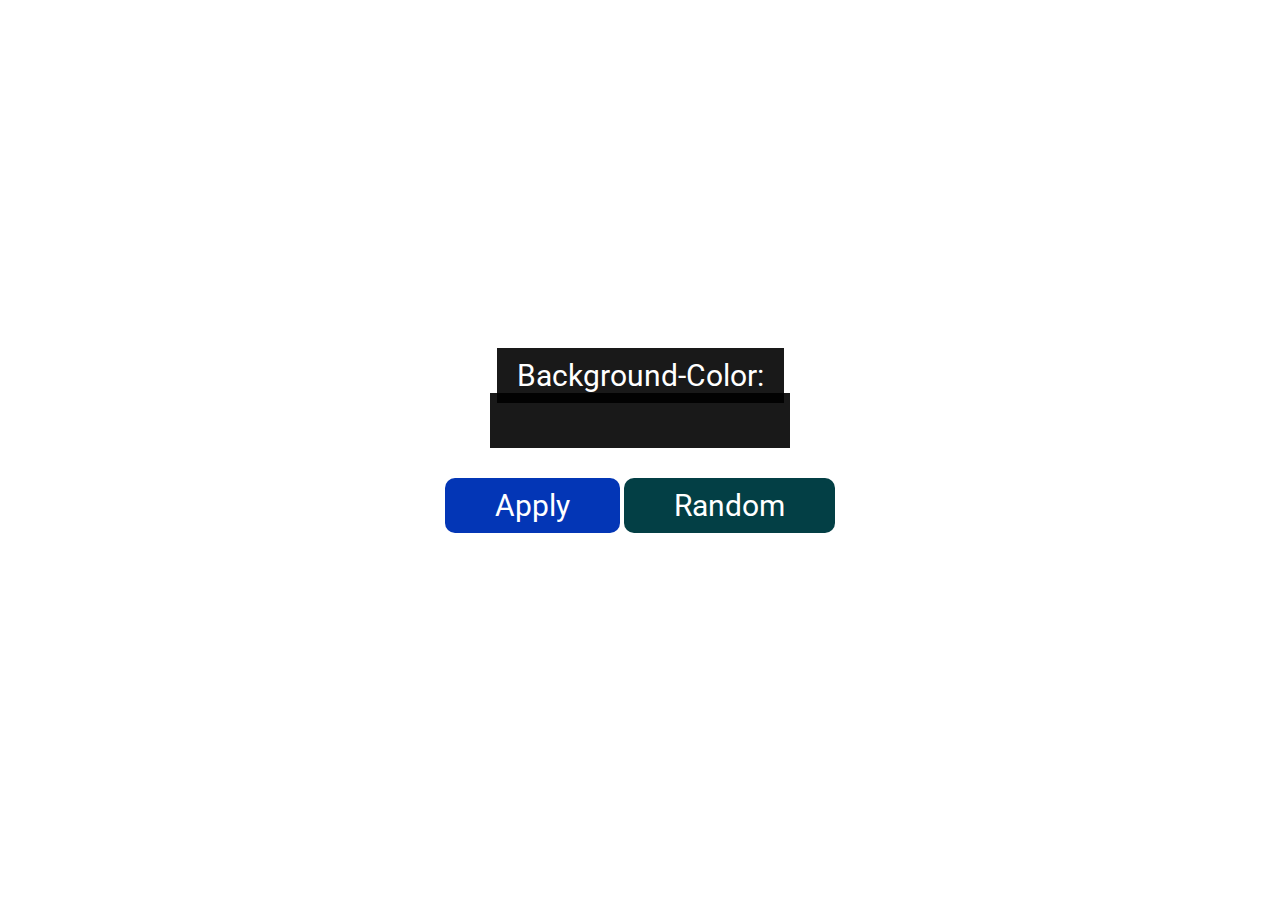
<file: project1/index.html>
<!DOCTYPE html>
<html lang="en">
<head>
    <meta charset="UTF-8">
    <meta name="viewport" content="width=device-width, initial-scale=1.0">
    <title>Document</title>
    
    <link rel="stylesheet" href="style.css" >
    <script src="index.js" defer></script>
</head>
<body>
    <div class="wrapper">
            <div class="container">
                <div>
                    <div>

                        <label for="bgc">Background-Color: </label>
                        <input type="text" id="bgc" name="inputbgc" >
                    </div>
                    <div class="btn-container">
                        <button id="btn-apply">apply</button>
                        <button id="btn-random">random</button>
                    </div>
                </div>
            </div>
    </div>
</body>
</html>
</file>
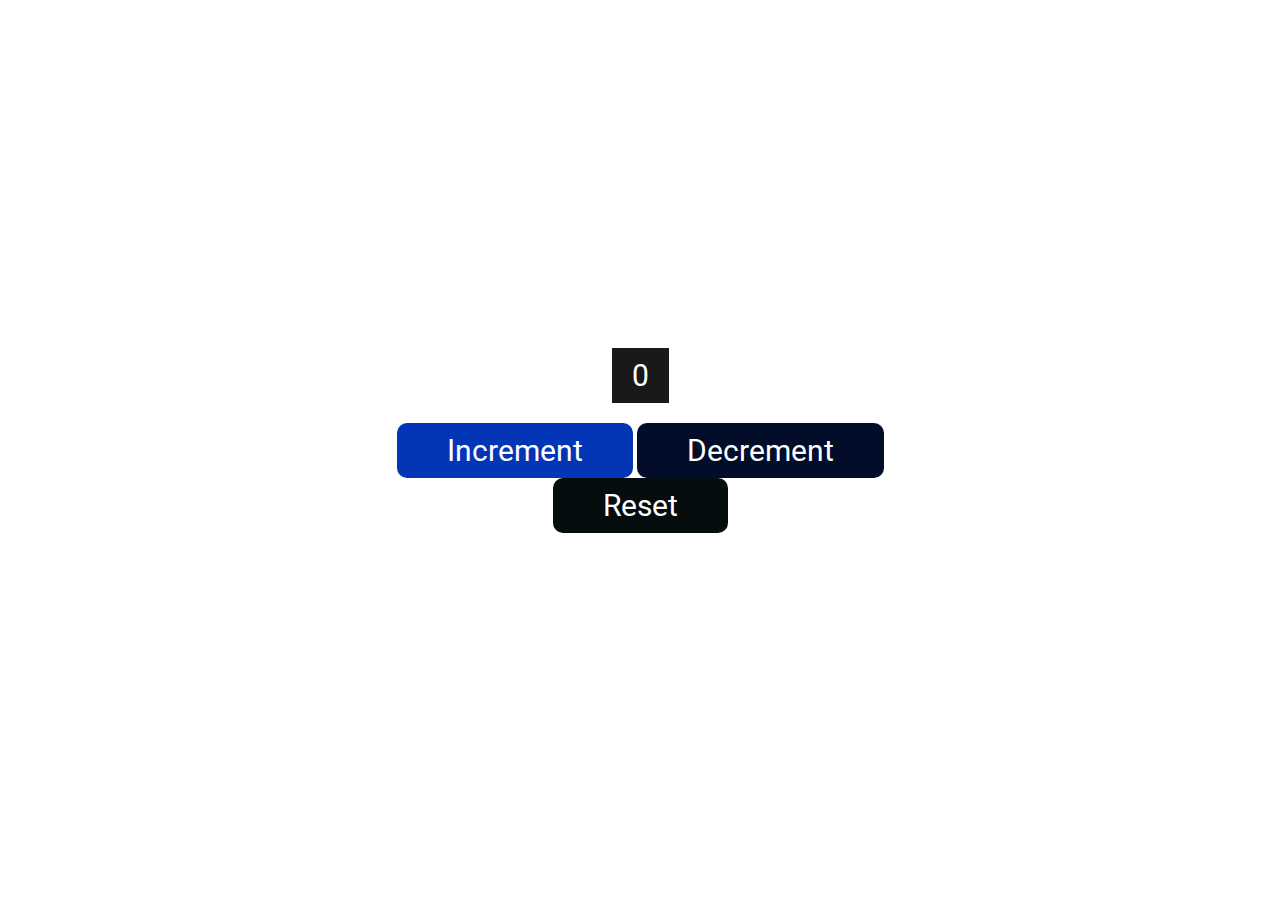
<file: project2/index.html>
<!DOCTYPE html>
<html lang="en">
<head>
    <meta charset="UTF-8">
    <meta name="viewport" content="width=device-width, initial-scale=1.0">
    <title>Document</title>
    
    <link rel="stylesheet" href="style.css" >
    <script src="index.js" defer></script>
</head>
<body>
    <div class="wrapper">
            <div class="container">
                <div>
                    <div>

                        <label for="counter-label"> </label>
                    
                    </div>
                    <div class="btn-container">
                        <button id="btn-increment">Increment</button>
                        <button id="btn-decrement">Decrement</button>
                        <button id="btn-reset">Reset</button>
                    </div>
                </div>
            </div>
    </div>
</body>
</html>
</file>
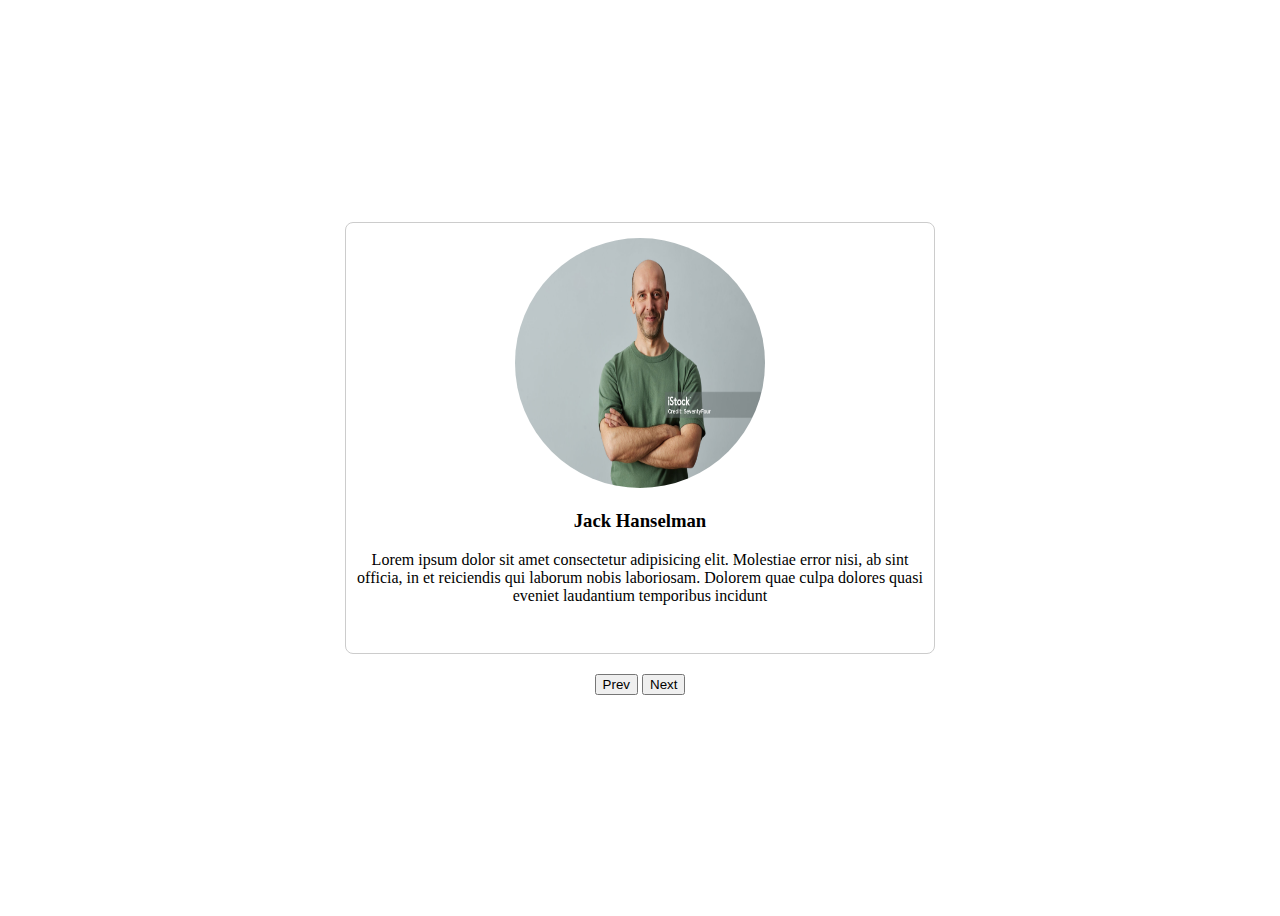
<file: project3/index.html>
<!DOCTYPE html>
<html lang="en">
<head>
    <meta charset="UTF-8">
    <meta name="viewport" content="width=device-width, initial-scale=1.0">
    <title>Document</title>
    <link rel="stylesheet" href="style.css">
    <script src="index.js" defer></script>

</head>
<body>
    <div class="container">
        <div class="review-container">
            <div class="photo">
                <img src="assets/images/jacksmith.jpg" id="reveiw-photo" alt="" >
            </div>
            <div class="review-name">
                <h3>Amir Azarbashi</h3>
            </div>
            <div class="description">
                Lorem ipsum dolor sit amet consectetur adipisicing elit. Molestiae error nisi, ab sint officia, in et reiciendis qui laborum nobis laboriosam. Dolorem quae culpa dolores quasi eveniet laudantium temporibus incidunt.
            </div>
        </div>
        <div class="controls">
            <button id="prevbtn">Prev</button>
            <button id="nextbtn">Next</button>
        </div>
    </div>
</body>
</html>
</file>
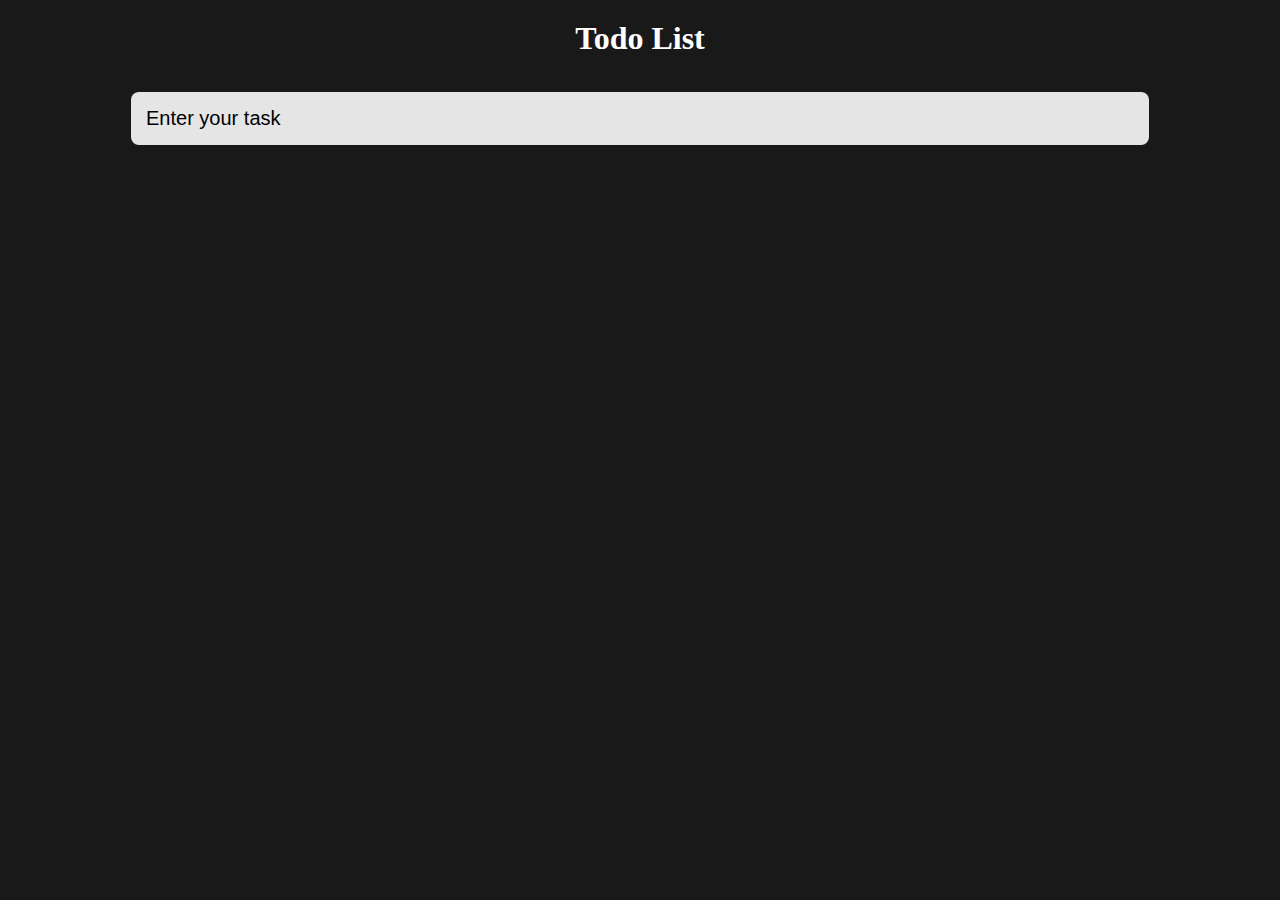
<file: todolist/index.html>
<!DOCTYPE html>
<html lang="en">
<head>
    <meta charset="UTF-8">
    <meta name="viewport" content="width=device-width, initial-scale=1.0">
    <title>Document</title>
    <link rel="stylesheet" href="style.css">
   
    <script src="index.js" defer></script>
   
</head>
<body>
    <div class="wrapper">
        <div class="container">
            <div class="head">
                <h1>Todo List</h1>
            </div>
            <div class="input-container">
                <input type="text" placeholder="Enter your task">
            </div>

            <div class="tasks-container">

            </div>

        </div>
    </div>
  
</body>
</html>
</file>
<file: project1/style.css>
@import url('https://fonts.googleapis.com/css2?family=Poppins:wght@400;600;900&family=Roboto:wght@400;700&display=swap');
    
*{
    margin: 0;
    padding:0;
    box-sizing: border-box;
}
.wrapper{
    width: 100%;
    height: 100vh;
    display: flex;
    justify-content: center;
    align-items: center;

}
.container{
    width:90%;
    height: 300px;
   
    border-radius: 8px;
    background-color: transparent;
    display: flex;
    justify-content: center;
    align-items: center;
}
.container label, .container input{
    font-family: 'Roboto', sans-serif;
    font-size:30px;
    background-color: rgba(0,0,0,0.9);
    padding:10px 20px;
    color:white;
    border:none;


}
.container input{
    width: 300px;
    outline: none;
    

}
.container > div{
    width:50%;
    text-align: center;
}
.container > div > div{
    width:100%;
   

}
.btn-container{

    padding:10px 30px;
    text-align: center;


}
.container > div > div:nth-child(2){
    padding-top: 30px;
}

#btn-apply, #btn-random{
    font-family: 'Roboto', sans-serif;
    font-size:30px;
    padding:10px 50px;
    color:white;
    background-color:#0336b6 ;
    border-radius: 10px;
    border:none;
    text-transform: capitalize;
}

#btn-random{
    background-color:#033f45 ;
}
</file>
<file: project2/style.css>
@import url('https://fonts.googleapis.com/css2?family=Poppins:wght@400;600;900&family=Roboto:wght@400;700&display=swap');
    
*{
    margin: 0;
    padding:0;
    box-sizing: border-box;
}
.wrapper{
    width: 100%;
    height: 100vh;
    display: flex;
    justify-content: center;
    align-items: center;

}
.container{
    width:90%;
    height: 300px;
   
    border-radius: 8px;
    background-color: transparent;
    display: flex;
    justify-content: center;
    align-items: center;
}
.container label, .container input{
    font-family: 'Roboto', sans-serif;
    font-size:30px;
    background-color: rgba(0,0,0,0.9);
    padding:10px 20px;
    color:white;
    border:none;


}
.container input{
    width: 300px;
    outline: none;
    

}
.container > div{
    width:50%;
    text-align: center;
}
.container > div > div{
    width:100%;
   

}
.btn-container{

    padding:10px 30px;
    text-align: center;


}
.container > div > div:nth-child(2){
    padding-top: 30px;
}

#btn-increment, #btn-decrement,#btn-reset{
    font-family: 'Roboto', sans-serif;
    font-size:30px;
    padding:10px 50px;
    color:white;
    background-color:#0336b6 ;
    border-radius: 10px;
    border:none;
    text-transform: capitalize;
    cursor: pointer;
}

#btn-reset{
    background-color:#060d0e ;
}

#btn-decrement{
    background-color: #020d2a;
}
</file>
<file: project3/style.css>
.container{
    width:100%;
    height: 100vh;
    display: flex;
    justify-content: center;
    align-items: center;
    flex-direction: column;


}

.review-container{
    width:45%;
    height: 400px;
    border-radius: 8px;
    border:1px solid #ccc;
    text-align: center;
    padding: 15px 10px;
}

#reveiw-photo{
    
    height: 250px;
    width: 250px;
    border-radius: 50%;
    
}
.controls{
    padding-top: 20px;
}
</file>
<file: todolist/style.css>
*{
    padding:0;
    margin: 0;
    box-sizing: border-box;
}
.wrapper{
    width:100%;
    height: 100vh;
    background-color: rgba(0, 0, 0, 0.9);

}
.container{
    width:85%;
    margin:0 auto;
    text-align: center;
    padding-top: 20px;

}
.head h1{
    color:white;
}
.input-container{
    width: 100%;
    padding:35px;
}
.input-container input{
    width:100%;
    padding:15px;
    background-color: #e5e5e5;
    border: none;
    outline: none;
    border-radius: 8px;
    font-family: 'Segoe UI', Tahoma, Geneva, Verdana, sans-serif;
    font-size:20px;
    color:black
}
input::placeholder{
    color:black
}

.tasks-container{
    width:100%;
    text-align: center;
    padding:30px;
}
.item{
    width: 100%;
    background-color: white;
    padding:30px;
    border-radius: 15px;
    margin-top: 20px;
   
}
.item-container{
    display: flex;
    justify-content: space-between;
    align-items: center;
}
.item-title{
    font-family: 'Segoe UI', Tahoma, Geneva, Verdana, sans-serif;
    font-size: 30px;
    text-align: left;
    padding-bottom: 10px;
}
.item-date{
    font-family: 'Segoe UI', Tahoma, Geneva, Verdana, sans-serif;
    font-size: 13px;
}
.item-complete{
    display: flex;
    justify-content: space-between;
    align-items: center;
    width:8%;
}
.item-complete input{
    width: 30px;
    height: 30px;
   
}

.change-complete-color{
    background-color: green;
}

.input-title{
    font-family: 'Segoe UI', Tahoma, Geneva, Verdana, sans-serif;
    font-size: 30px;
    border:none;
    outline: none;
    background-color: white;
}
</file>
